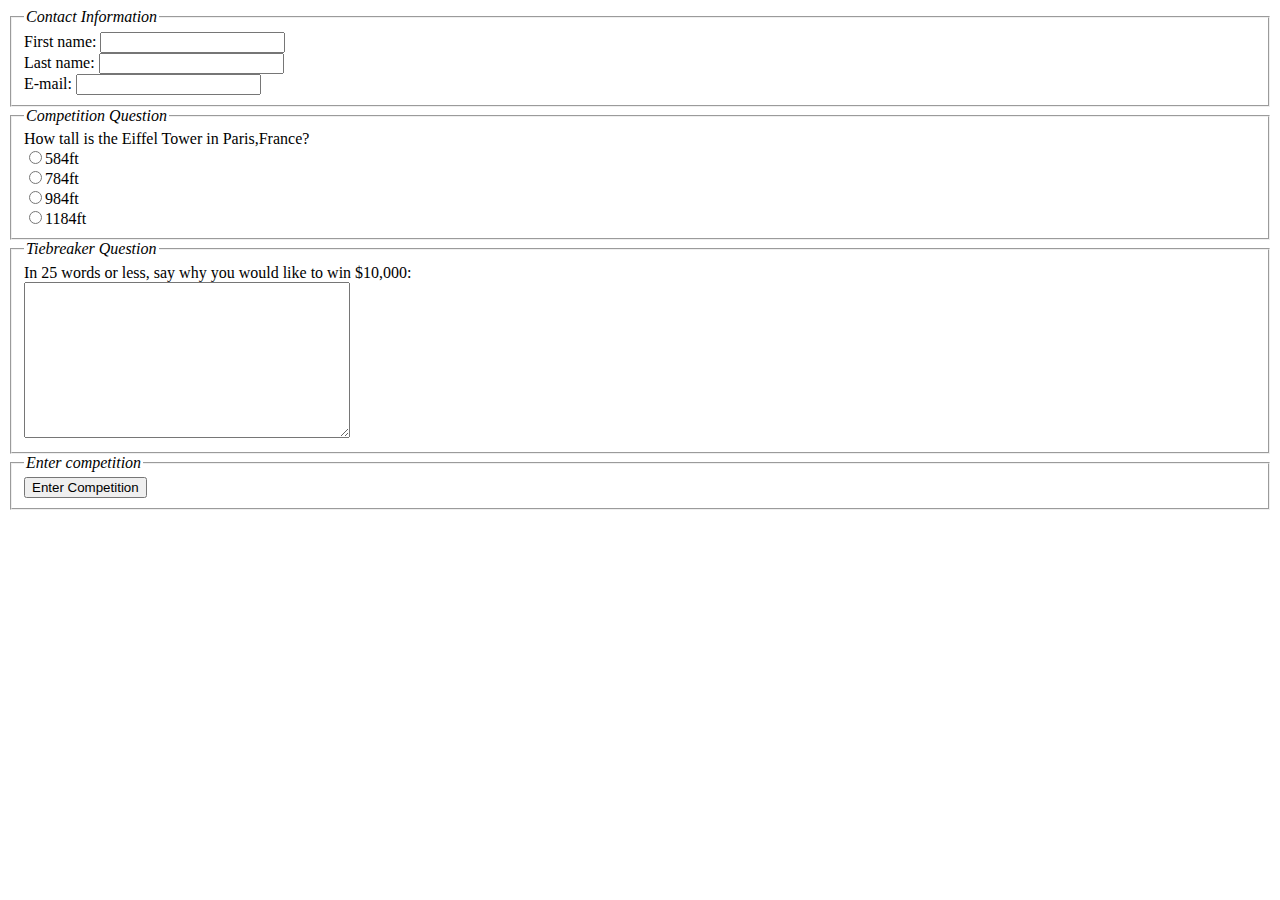
<file: ex1/ex1_no2.html>
<!DOCTYPE html>
<html lang="en">
<head>
    <meta charset="UTF-8">
    <meta http-equiv="X-UA-Compatible" content="IE=edge">
    <meta name="viewport" content="width=device-width, initial-scale=1.0">
    <title>Document</title>
</head>
<body>
    <form>
        <fieldset>
            <legend><em>Contact Information</em></legend>
            <label for="firstname">First name: </label><input type="text" id="firstname" name="firstname"><br>
            <label for="lastname">Last name: </label><input type="text" id="lastname" name="lastname"><br>
            <label for="e-mail">E-mail: </label><input type="text" id="e-mail" name="e-mail">
        </fieldset>
        <fieldset>
            <legend><em>Competition Question</em></legend>
            How tall is the Eiffel Tower in Paris,France?<br>
            <input type="radio" name="tall" id="t584"><label for="t584">584ft</label><br>
            <input type="radio" name="tall" id="t784"><label for="t784">784ft</label><br>
            <input type="radio" name="tall" id="t984"><label for="t984">984ft</label><br>
            <input type="radio" name="tall" id="t1184"><label for="t1184">1184ft</label><br>
        </fieldset>
        <fieldset>
            <legend><em>Tiebreaker Question</em></legend>
            In 25 words or less, say why you would like to win $10,000:<br>
            <textarea name="" id="" cols="38" rows="10"></textarea>
        </fieldset>
        <fieldset>
            <legend><em>Enter competition</em></legend>
            <button>Enter Competition</button>
        </fieldset>
    </form>
</body>
</html>
</file>
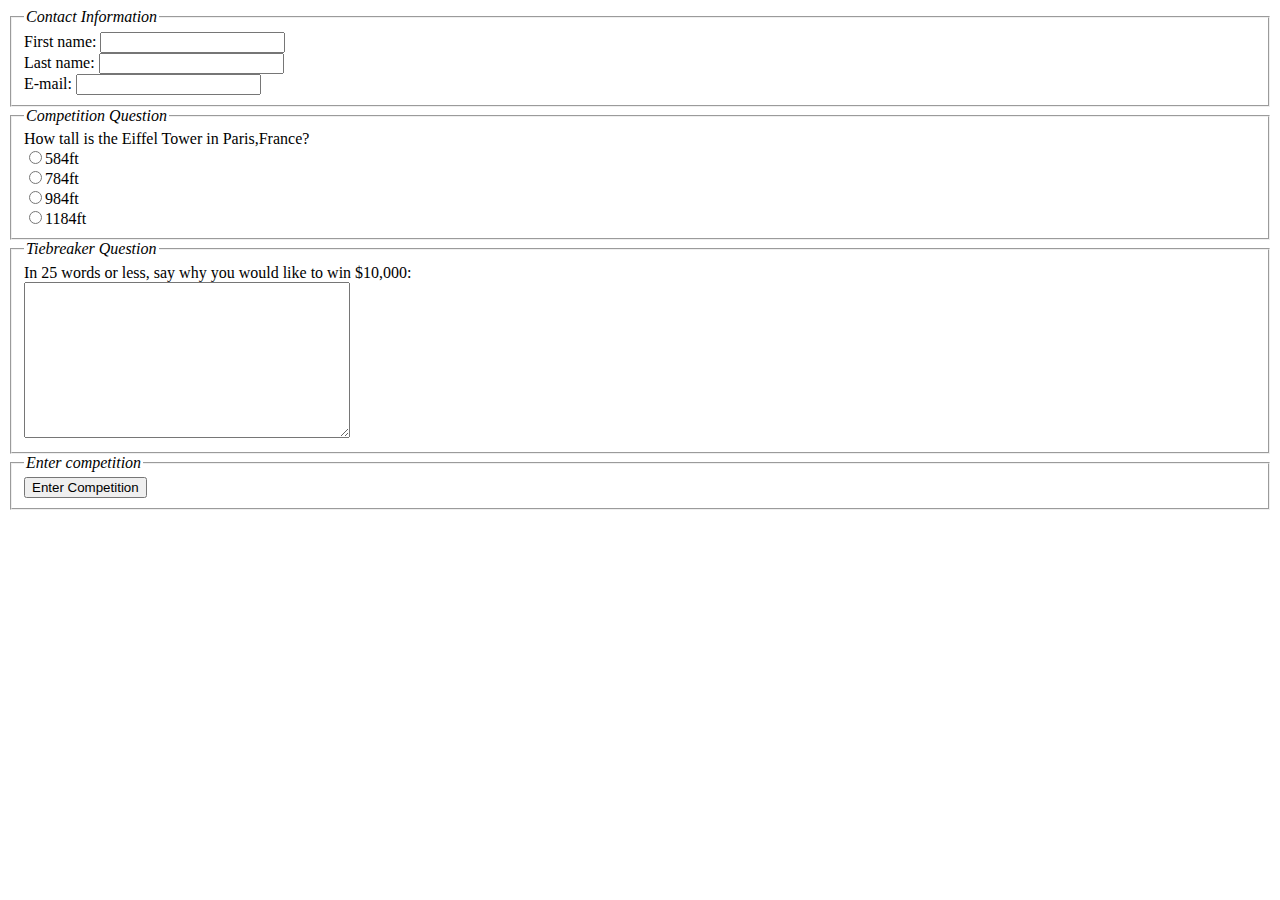
<file: ex1/no2.html>
<!DOCTYPE html>
<html lang="en">
<head>
    <meta charset="UTF-8">
    <meta http-equiv="X-UA-Compatible" content="IE=edge">
    <meta name="viewport" content="width=device-width, initial-scale=1.0">
    <title>Document</title>
</head>
<body>
    <form>
        <fieldset>
            <legend><em>Contact Information</em></legend>
            <label for="firstname">First name: </label><input type="text" id="firstname" name="firstname"><br>
            <label for="lastname">Last name: </label><input type="text" id="lastname" name="lastname"><br>
            <label for="e-mail">E-mail: </label><input type="text" id="e-mail" name="e-mail">
        </fieldset>
        <fieldset>
            <legend><em>Competition Question</em></legend>
            How tall is the Eiffel Tower in Paris,France?<br>
            <input type="radio" name="tall" id="t584"><label for="t584">584ft</label><br>
            <input type="radio" name="tall" id="t784"><label for="t784">784ft</label><br>
            <input type="radio" name="tall" id="t984"><label for="t984">984ft</label><br>
            <input type="radio" name="tall" id="t1184"><label for="t1184">1184ft</label><br>
        </fieldset>
        <fieldset>
            <legend><em>Tiebreaker Question</em></legend>
            In 25 words or less, say why you would like to win $10,000:<br>
            <textarea name="" id="" cols="38" rows="10"></textarea>
        </fieldset>
        <fieldset>
            <legend><em>Enter competition</em></legend>
            <button>Enter Competition</button>
        </fieldset>
    </form>
</body>
</html>
</file>
